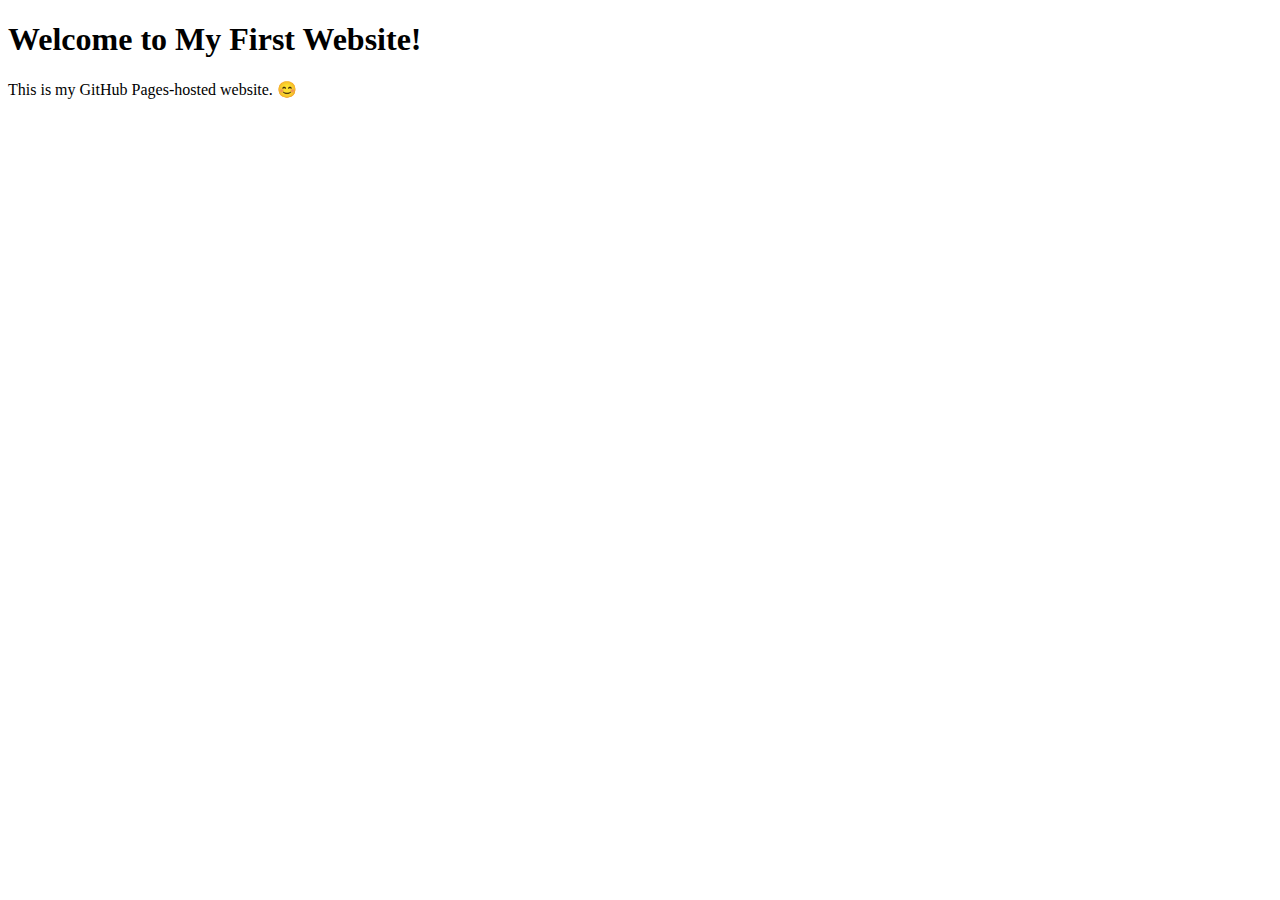
<file: index.html>
<!DOCTYPE html>
<html lang="en">
<head>
    <meta charset="UTF-8">
    <meta name="viewport" content="width=device-width, initial-scale=1.0">
    <title>My First Website</title>
</head>
<body>
    <h1>Welcome to My First Website!</h1>
    <p>This is my GitHub Pages-hosted website. 😊</p>
</body>
</html>
</file>
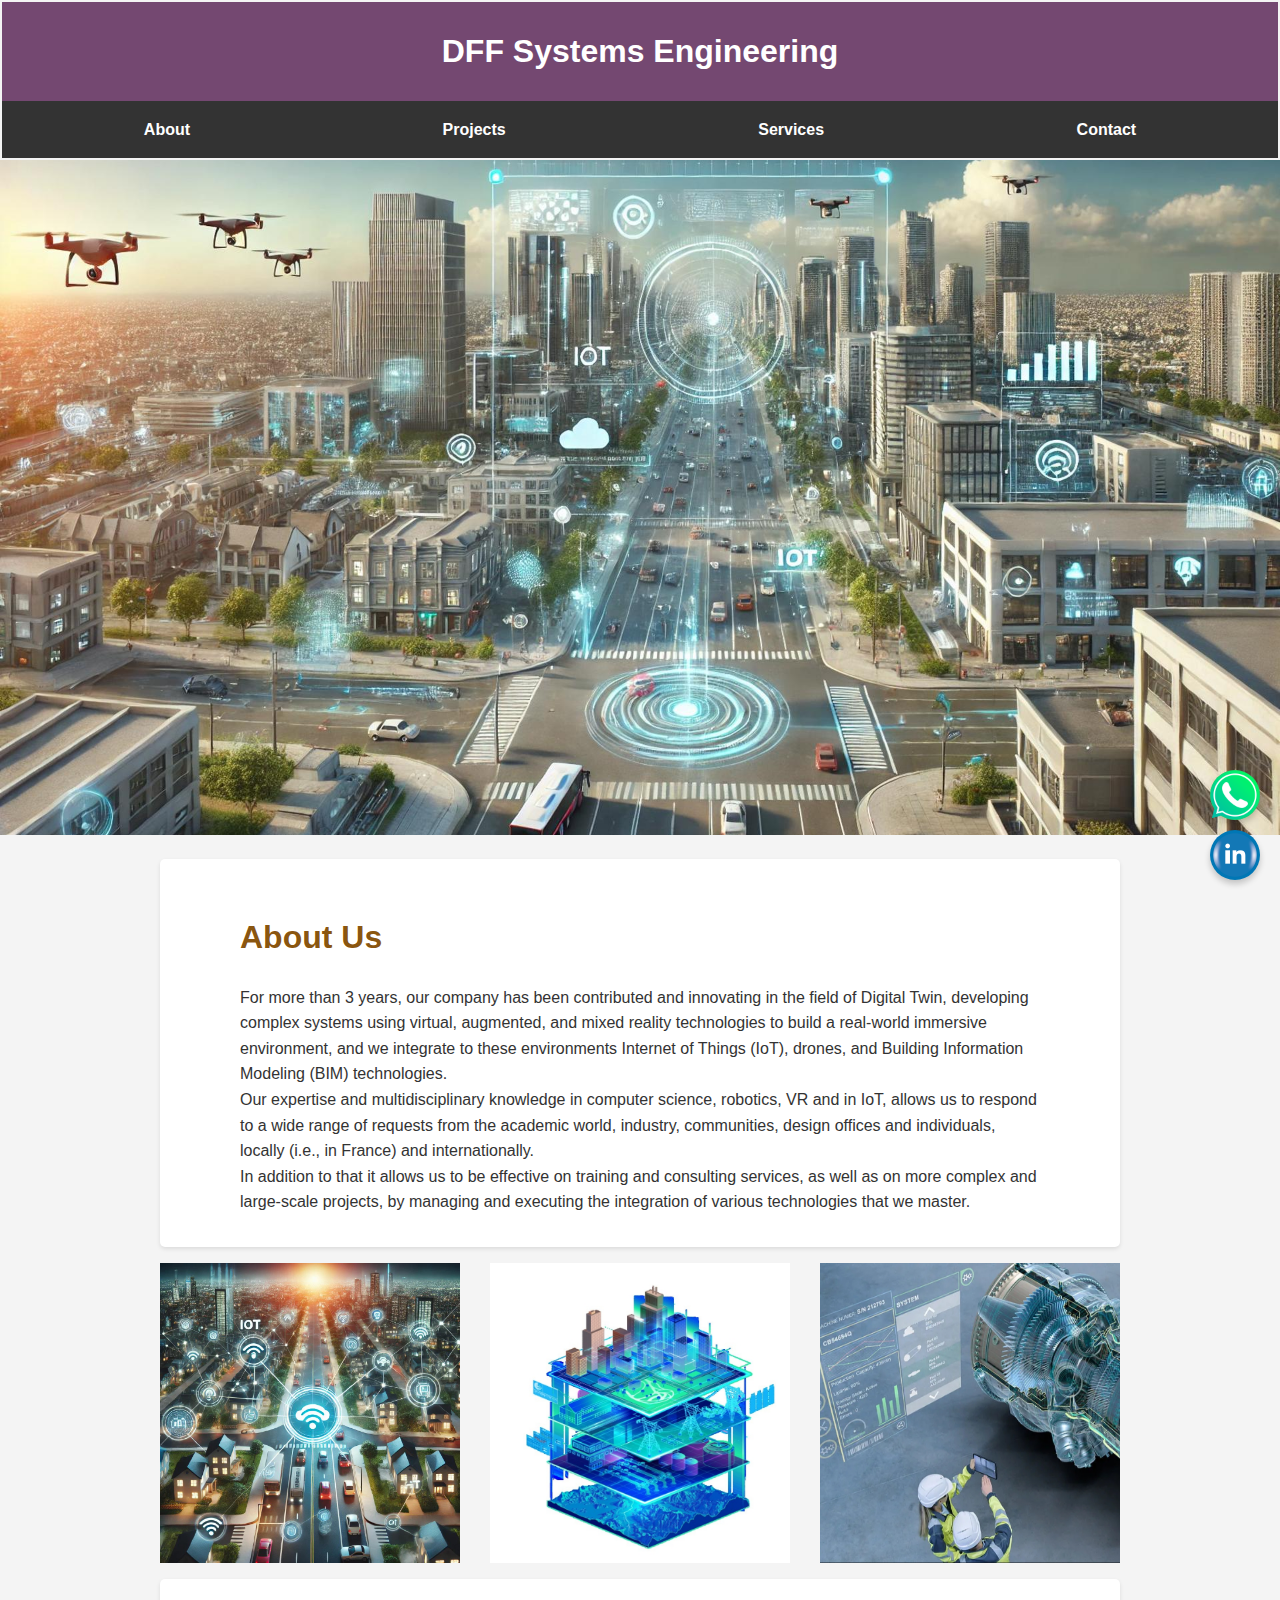
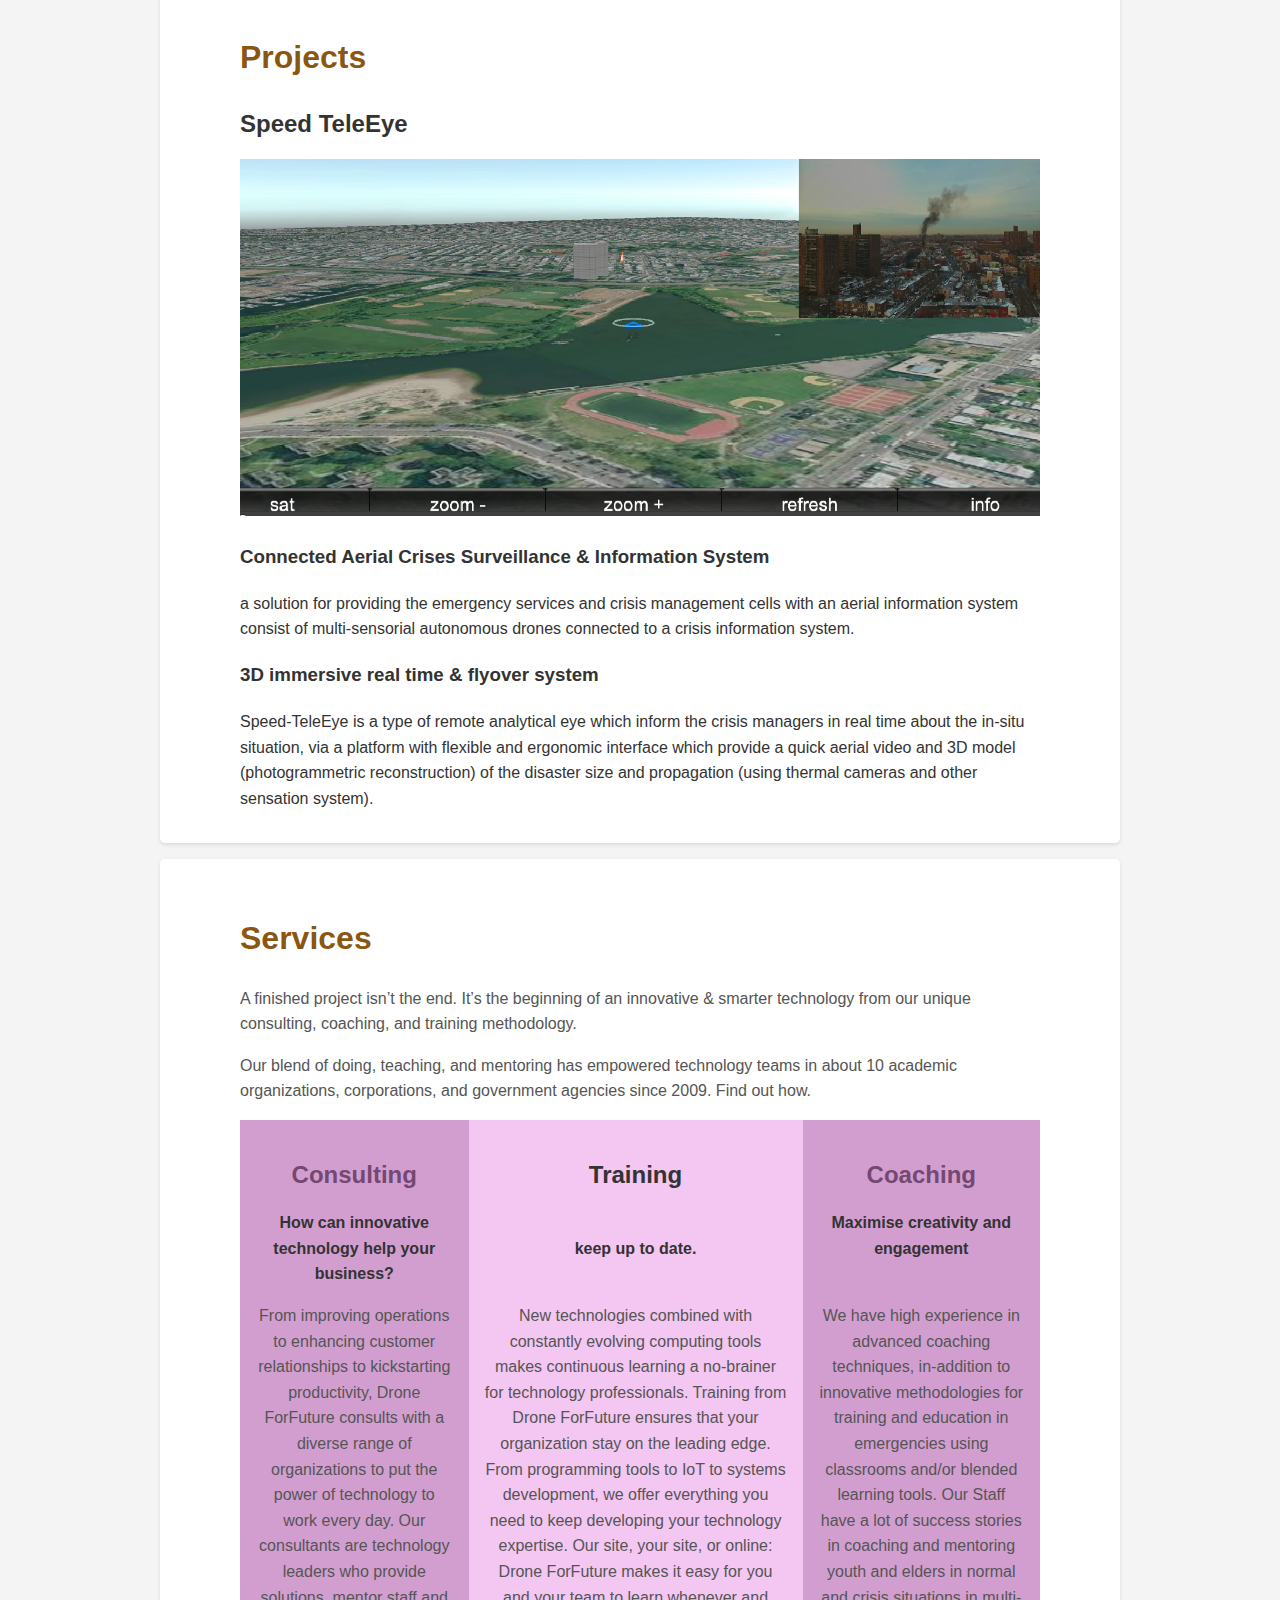
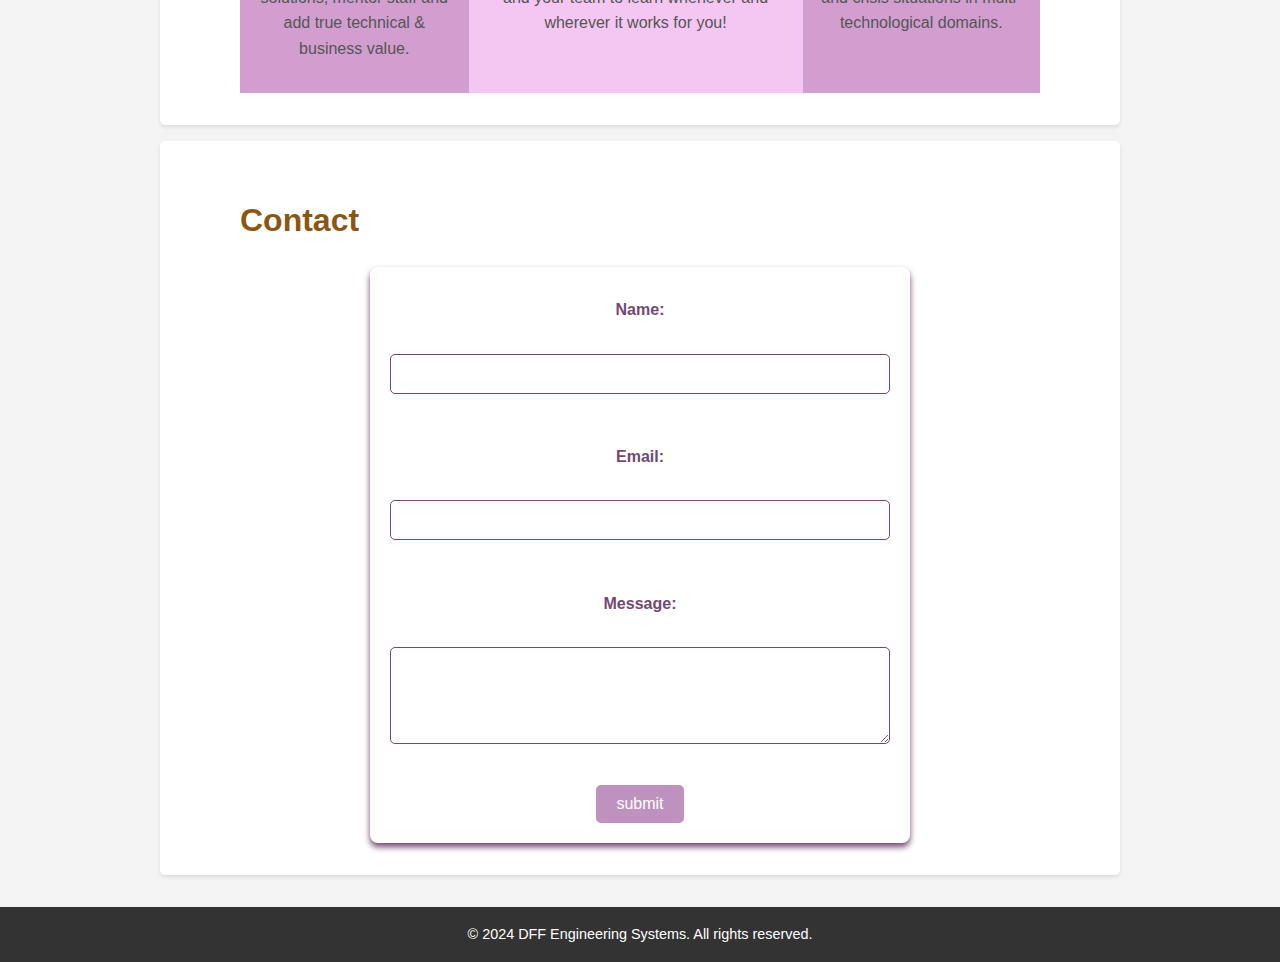
<file: my final project.html>
<!DOCTYPE html>
<html lang="en">
<head>
  <meta charset="UTF-8">

  <meta name="viewport" content="width=device-width, initial-scale=1.0">
  <title>DFF Systems Engineering</title>
  <link rel="stylesheet" href="styles.css">

</head>
<body>
  <button id="linkedinButton"> <img src="linkedin-logo.png" alt="LinkedIn" class="icon-only"></button>
  <button id="whatsappButton"> <img src="whatsapp-logo.png" alt="WhatsApp" class="icon-only"></button>
 

  <header>
    <h1>DFF Systems Engineering </h1>
    <nav>
      <a href="#about">About</a>
      <a href="#projects">Projects</a>
      <a href="#services">Services</a>
      <a href="#contact">Contact</a>
    </nav>
  </header>
  
  <img src="realistic_digital_twin_cover_photo.jpg" alt="realistic digital twin" id="cover-photo">
  
  
  <section id="about">
    <h1>About Us</h1>
    <div class="scroll-reveal">
     For more than 3 years, our company has been contributed and innovating in the field of Digital Twin, developing complex systems using virtual, augmented, and mixed reality technologies to build a real-world immersive environment, and we integrate to these environments Internet of Things (IoT), drones, and Building Information Modeling (BIM) technologies.
     <br>
     Our expertise and multidisciplinary knowledge in computer science, robotics, VR and in IoT,
     allows us to respond to a wide range of requests from the academic world, industry,
     communities, design offices and individuals, locally (i.e., in France) and internationally.
     <br>
     In addition to that it allows us to be effective on training and consulting services, as well as
     on more complex and large-scale projects, by managing and executing the integration of
     various technologies that we master.
     <br>
  </div>
  
  </section>
  <div class="image-container">
    <img src="IoT_image.jpeg" alt="IoT image" class="hover-img">
    <img src="digital-twin.jpeg" alt="Image 2" class="hover-img">
    <img src="bim3.jpeg" alt="Image 1" class="hover-img">
    
  </div>
  <section id="projects">
    <h1>Projects</h1>
    <h2 id="Speed TeleEye container"> Speed TeleEye</h2>
    <img src="immersive-view.png" class="scroll-reveal" alt="immersive view" style="max-width: 100%; height: auto;">
  <div>

    <h3>Connected Aerial Crises Surveillance & Information System</h3>
    a solution for providing the emergency services and crisis management cells with an aerial information system consist of multi-sensorial autonomous drones connected to a crisis information system.
    
   <h3>3D immersive real time & flyover system</h3>
    Speed-TeleEye is a type of remote analytical eye which inform the crisis managers in real time about the in-situ situation, via a platform with flexible and ergonomic interface which provide a quick aerial video and 3D model (photogrammetric reconstruction) of the disaster size and propagation (using thermal cameras and other sensation system).
  </div>
  </section>

  <section id="services">
    <h1>Services</h1>
    <p class="scroll-reveal">A finished project isn’t the end. It’s the beginning of an innovative & smarter technology from our unique consulting, coaching, and training methodology.</p>
    <p class="scroll-reveal">Our blend of doing, teaching, and mentoring has empowered technology teams in about 10 academic organizations, corporations, and government agencies since 2009. Find out how.</p>
   
    <div id="services-container" class="scroll-reveal">

      <div class="column">
        <h2>Consulting</h2>
        <strong>How can innovative technology help your business?</strong>
        <p>From improving operations to enhancing customer relationships to kickstarting productivity, Drone ForFuture consults with a diverse range of organizations to put the power of technology to work every day. Our consultants are technology leaders who provide solutions, mentor staff and add true technical & business value.</p>
      </div>
      <div class="column2" >
        <h2>Training</h2><br>
        <strong> keep up to date.</strong><br><br>
        <p>New technologies combined with constantly evolving computing tools makes continuous learning a no-brainer for technology professionals. Training from Drone ForFuture ensures that your organization stay on the leading edge. From programming tools to IoT to systems development, we offer everything you need to keep developing your technology expertise. Our site, your site, or online: Drone ForFuture makes it easy for you and your team to learn whenever and wherever it works for you!</p>
      </div>

      <div class="column">
        <h2>Coaching</h2>
        <strong>Maximise creativity and engagement</strong><br><br>
        <p>We have high experience in advanced coaching techniques, in-addition to innovative methodologies for training and education in emergencies using classrooms and/or blended learning tools.

          Our Staff have a lot of success stories in coaching and mentoring youth and elders in normal and crisis situations in multi-technological domains.</p>
        
      </div>
    </div>


  </section>
  <section id="contact">
    <h1>Contact</h1>
     <form action="action_page.php" name="formName" target="_blank" class="scroll-reveal">

     <label for="Name">Name:</label><br>
     <input type="text" id="name" name="name"><br>

     <label for="email">Email:</label><br>
     <input type="email" id="email" name="name"><br>

     <label for="message">Message:</label><br>
     <textarea id="message" name="message" rows="5"></textarea><br>
     
     <button type="submit">submit</button>

    </form>
   </section>

  <footer>
    <p>&copy; 2024 DFF Engineering Systems. All rights reserved.</p>
  </footer>
 <script src="script.js"></script>
</body>
</html>
</file>
<file: styles.css>
/* General Styles */
html {
  scroll-behavior: smooth;
}
/*body style*/
body {
    margin: 0;
    font-family: Arial, sans-serif;
    line-height: 1.6;
    margin: 0;
    padding: 0;
    color: #333;
    background-color: #f4f4f4;
  }

/*icon style*/

  .icon-only {
    width: 50px; 
    height: 50px;
}

  #linkedinButton, #whatsappButton {
    position: fixed;
    bottom: 20px;
    right: 20px;
    width: 50px; 
    height: 50px;
    border: none;
    border-radius: 50%;
    cursor: pointer;
    display: flex;
    align-items: center;
    justify-content: center;
    box-shadow: 0 4px 6px rgba(0, 0, 0, 0.2);
    transition: background-color 0.3s;
}

#linkedinButton {
    background-color: #0077B5; 
}

#linkedinButton:hover {
    background-color: #005582; 
}

#whatsappButton {
    bottom: 80px; 
    background-color: #25D366; 
}

#whatsappButton:hover {
    background-color: #1EBE5B;
}

#linkedinButton i, #whatsappButton i {
    font-size: 24px; 
    color: white;
}

/*header style*/

  header {
   padding: 0.1rem;
   color: #fff;
   text-align: center;
  }
  
  header h1 {
    padding:1.5rem;
    background: #744871;
    margin: 0;
    font-size: 2rem;
  }
  
 nav {
    display:flex;
    flex-direction: row;
    justify-content: space-around;
    background: #333;
    padding:1rem;
  }

  nav a {
    
    color: #fff;
    margin: 0 1rem;
    text-decoration: none;
    font-weight: bold;
  }
  
  nav a:hover {
    background-color: #fa8bf85e;
  }

  #cover-photo {
    width: 100%;             
    height: 75vh;            
    object-fit: cover;      
    object-position:50% 30%; 
  }
.image-container {
    display: flex;
    justify-content: center;
    gap: 30px;
}
.hover-img {
  width: 300px;
  height: 300px;
  transition: transform 0.5s ease;
}

.hover-img:hover {
  transform: scale(1.4);  
}

  #services-container{
   display:flex;
   flex-direction:row;
   justify-content:space-around;

  }

.column2{
padding:1rem;
text-align: center;
background-color: #f4c6f2;
    }

.column{
padding:1rem;
text-align: center;
background-color: #d29ed0;
  }


.column h2{
  color: #744871;
  text-align: center;
  border-color: #333;
}
  
  section {
    padding: 2rem 5rem;;
    margin: 1rem auto;
    max-width: 800px;
    background: #fff;
    border-radius: 5px;
    box-shadow: 0 2px 4px rgba(0, 0, 0, 0.1);
  }
  section h1{
    color:rgba(131, 75, 1, 0.936)
    

  }
  section h2 {
    color: #333;
    margin-bottom: 1rem;
    font-size: 1.5rem;
  }
  
  section p, section ul {
    margin-bottom: 1rem;
    color: #555;
  }
  
  ul {
    list-style-type: square;
    padding-left: 1.5rem;
  }


/*form style*/
form {
  max-width: 500px;
  margin: 0 auto; 
  padding: 20px;
  background: #fff;
  border-radius: 8px;
  box-shadow: 0 4px 6px #744871;
  display: flex; 
  flex-direction: column; 
  align-items: center; 
  text-align: center; 
}

form label {
  display: block;
  margin: 10px 0 5px;
  font-weight: bold;
  color: #744871;
}

form input,
form textarea {
  width: 100%;
  padding: 10px;
  margin-bottom: 15px;
  border: 1px solid #744871;
  border-radius: 5px;
  font-size: 1em;
  box-sizing: border-box;
  
}

form input:focus,
form textarea:focus {
  border-color: #744871;
  outline: none;
  box-shadow: 0 0 5px #744871;
}

form button {
  background-color: #bf91be;
  
  color: white;
  padding: 10px 20px;
  font-size: 1em;
  border: none;
  border-radius: 5px;
  cursor: pointer;
  transition: background-color 0.3s ease;
}

form button:hover {
  background-color: #744871;
}

 /* Footer Styles */
 footer {
  background: #333;
  color: #fff;
  text-align: center;
  padding: 1rem 0;
  margin-top: 2rem;
}

footer p {
  margin: 0;
  font-size: 0.9rem;
}



/* style for smaller screens */
@media screen and (max-width: 768px) {
  body {
    padding: 0 1rem;
  }

  header {
    text-align: center;
    padding: 0.1rem;
  }

  nav {
    display: flex;
    flex-direction: column;
    align-items: center;
  }

  nav a {
    margin: 0.5rem 0;
  }

  #intro {
    padding: 5rem 1rem;
    text-align: center;
  }

  #services-container {
    flex-direction: column;
    gap: 2rem; /* Add spacing between sections */
  }

  section {
    padding: 1rem;
    max-width: 100%;
  }

  section h1{
    text-align: center;

  }

  .image-container {
    display: flex;
    justify-content: center;
    align-items: center;
    flex-direction: column; 
    padding: 2rem; 
    width: 100%; 
    box-sizing: border-box; 
  }

  #contact {
    display: flex;
    justify-content: center;
    align-items: center;
    flex-direction: column; 
    padding: 2rem; 
    width: 100%; 
    box-sizing: border-box; 
  }

  form {
    max-width: 100%; 
    width: 90%; 
    max-width: 500px; 
    margin: 0 auto;
    padding: 20px;
    background: #fff;
    border-radius: 8px;
    box-shadow: 0 4px 6px #744871;
    text-align: center; 
  }

  .cover-photo {
    height: 35vh;
    object-position: top center;  
  }
}
</file>
